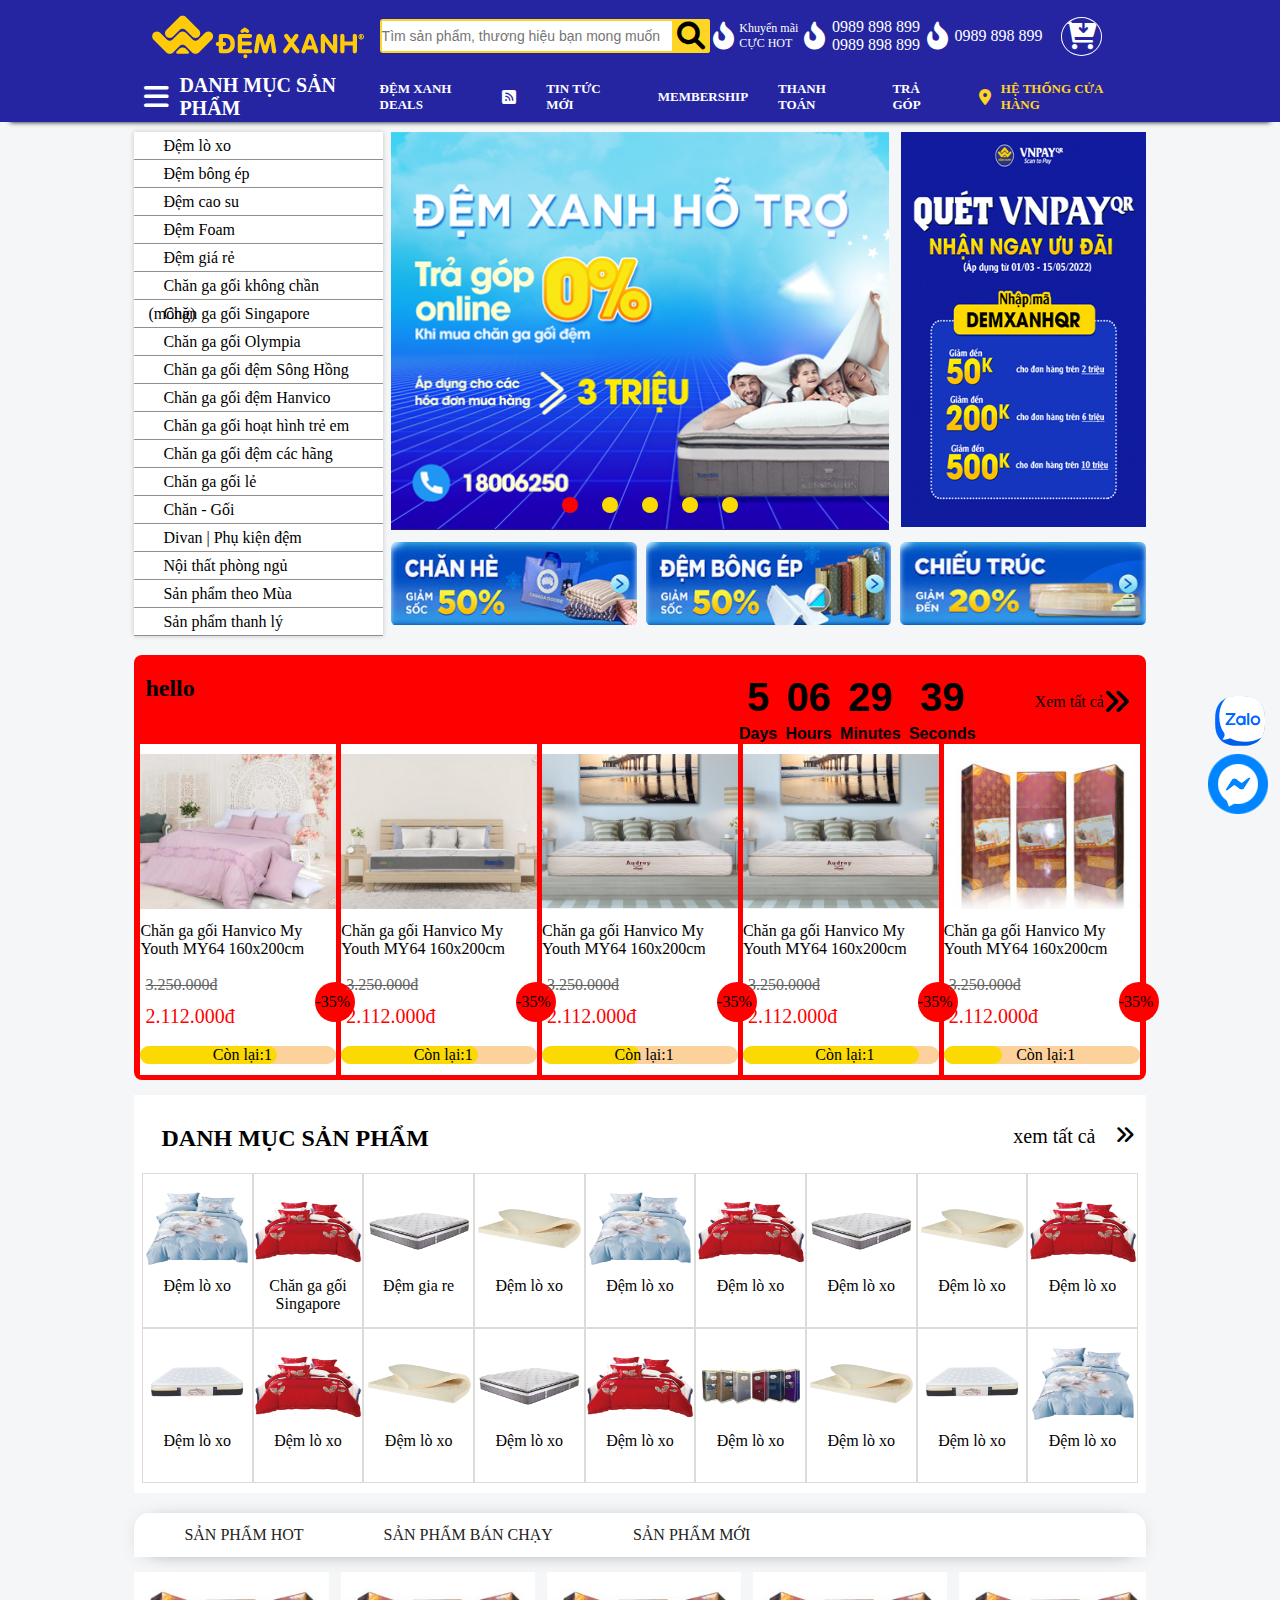
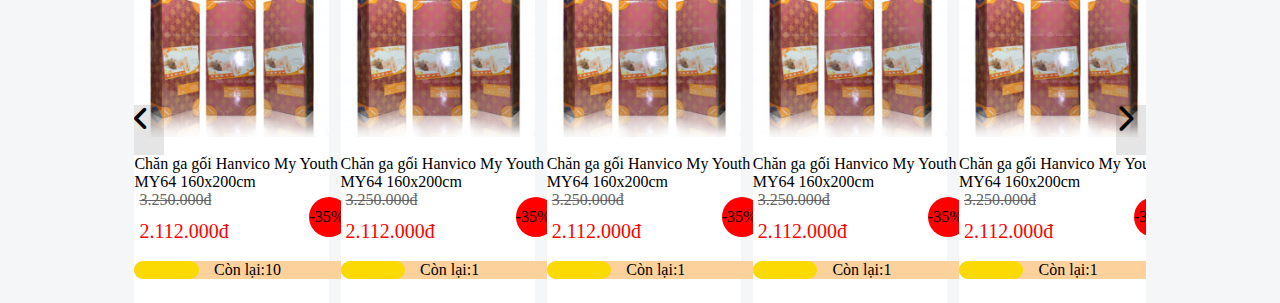
<file: index.html>
<!DOCTYPE html>
<html lang="en">

<head>
    <meta charset="UTF-8">
    <meta http-equiv="X-UA-Compatible" content="IE=edge">
    <meta name="viewport" content="width=device-width, initial-scale=1.0">
    <link rel="stylesheet" href="./css/nem.css">
    <link rel="stylesheet" href="./css/css2.css">
    <link rel="stylesheet" href="./css/all.min.css">
    <title>Document</title>
    <style>
       html ::-webkit-scrollbar{
        width: 1vw;
       }
       html{
        scrollbar-color: red;
        scrollbar-width: normal;
    }
    html ::-webkit-scrollbar-thumb{
        background-color: rgb(240, 219, 29);
    }
    html ::-webkit-scrollbar-track{
        background-color:rgb(90, 90, 239);
    }
    </style>
</head>

<body>
    <header>
        <h1> He thong chan ga </h1>
        <div class="containerheader">
            <div class="headerup">
                <div class="logohead">
                    <img src="./img/logo.png" alt="">
                </div>
                <div class="seach">
                    <form name="search" class="search-form-group">
                        <input type="text" placeholder="Tìm sản phẩm, thương hiệu bạn mong muốn" class="search-input"
                            id="js-global-search" name="q" autocomplete="off">
                        <button type="submit" class="search-submit">
                            <i class="fa-solid fa-magnifying-glass"></i>
                        </button>
                    </form>
                </div>
                <div class="phone">
                    <div class="fire">
                        <i class="fa-solid fa-fire-flame-curved"></i>
                        <a href="">
                            <p class="sale">
                                Khuyến mãi <br>CỰC HOT</p>
                        </a>
                    </div>
                    <div class="phone1">
                        <i class="fa-solid fa-fire-flame-curved"></i>
                        <p class="sale">
                            0989 898 899<br>0989 898 899</p>
                    </div>
                    <div class="phone2">
                        <i class="fa-solid fa-fire-flame-curved"></i>
                        <p class="sale">
                            0989 898 899</p>
                    </div>
                    <div class="cart">
                        <i class="fa-solid fa-cart-arrow-down"></i>
                    </div>
                </div>
            </div>
            <div class="headerdown">
                <div class="title">
                    <div class="title2">
                        <i class="fa-solid fa-bars"></i>
                        <p> DANH MỤC SẢN PHẨM
                        </p>
                    </div>
                    <div class="menudown">

                        <div class="cat-item">
                            <a href="/dem-lo-xo.html">Đệm lò xo</a>
                            <div class="menu-mega">
                                <div class="sub-menu">
                                    <a href="/dem-lo-xo-olympia.html" class="cat-2">Đệm lò xo Olympia</a>
                                    <a href="/dem-lo-xo-dunlopillo.html" class="cat-2">Đệm lò xo Dunlopillo</a>
                                    <a href="/dem-lo-xo-van-thanh.html" class="cat-2">Đệm lò xo Vạn Thành</a>
                                    <a href="/dem-lo-xo-kim-cuong.html" class="cat-2">Đệm lò xo Kim Cương</a>
                                    <a href="/dem-lo-xo-tuan-anh.html" class="cat-2">Đệm lò xo Tuấn Anh</a>
                                    <a href="/dem-lo-xo-canada.html" class="cat-2">Đệm lò xo Canada</a>
                                    <a href="/dem-ket-cau-moi.html" class="cat-2">Đệm kết cấu mới</a>
                                    <a href="/dem-lo-xo-lien-a.html" class="cat-2">Đệm lò xo Liên Á</a>
                                    <a href="/dem-lo-xo-everon.html" class="cat-2">Đệm lò xo Everon</a>
                                    <a href="/dem-lo-xo-everhome.html" class="cat-2">Đệm lò xo Everhome</a>
                                    <a href="/dem-lo-xo-hanvico.html" class="cat-2">Đệm lò xo Hanvico</a>
                                    <a href="/dem-lo-xo-hut-chan-khong.html" class="cat-2">Đệm lò xo hút chân không</a>
                                    <a href="/dem-lo-xo-elan.html" class="cat-2">Đệm lò xo Elan</a>
                                    <a href="/dem-lo-xo-zinus.html" class="cat-2">Đệm lò xo Zinus</a>
                                </div>
                            </div>

                        </div>

                        <div class="cat-item">
                            <a href="/dem-bong-ep.html">Đệm bông ép</a>

                            <div class="menu-mega">
                                <div class="sub-menu">
                                    <a href="/dem-bon-mua-olympia.html" class="cat-2">Đệm bốn mùa Olympia</a><a
                                        href="/dem-bong-ep-singapore.html" class="cat-2">Đệm bông ép Singapore</a><a
                                        href="/dem-bong-ep-queensweet.html" class="cat-2">Đệm bông ép QueenSweet</a><a
                                        href="/dem-bong-ep-song-hong.html" class="cat-2">Đệm bông ép Sông Hồng</a><a
                                        href="/dem-bong-ep-everon.html" class="cat-2">Đệm bông ép Everon</a><a
                                        href="/dem-bong-ep-hanvico.html" class="cat-2">Đệm bông ép Hanvico</a><a
                                        href="/dem-bong-ep-everhome.html" class="cat-2">Đệm bông ép Everhome</a><a
                                        href="/dem-bong-ep-olympia.html" class="cat-2">Đệm bông ép Olympia</a><a
                                        href="/dem-bong-ep-kim-cuong.html" class="cat-2">Đệm bông ép Kim Cương</a><a
                                        href="/dem-bong-ep-gia-re.html" class="cat-2">Đệm bông ép giá rẻ</a><a
                                        href="/dem-bong-ep-hanny.html" class="cat-2">Đệm bông ép Hanny</a><a
                                        href="/dem-bong-ep-hq-nanomax.html" class="cat-2">Đệm bông ép HQ NaNoMax</a><a
                                        href="/dem-bong-ep-dreamland.html" class="cat-2">Đệm bông ép Dreamland</a><a
                                        href="/dem-bong-ep-cozin.html" class="cat-2">Đệm bông ép Cozin</a><a
                                        href="/dem-bong-ep-han-quoc-korea.html" class="cat-2">Đệm bông ép Hàn Quốc
                                        Korea</a><a href="/dem-bong-ep-lien-a.html" class="cat-2">Đệm bông ép Liên
                                        Á</a><a href="/dem-bong-ep-vikosan.html" class="cat-2">Đệm bông ép Vikosan</a><a
                                        href="/dem-bong-ep-samko.html" class="cat-2">Đệm bông ép SAMKO</a><a
                                        href="/dem-bong-ep-thanh-binh.html" class="cat-2">Đệm bông ép Thanh Bình</a><a
                                        href="/dem-bong-ep-tuan-anh.html" class="cat-2">Đệm bông ép Tuấn Anh</a><a
                                        href="/dem-bong-ep-canada.html" class="cat-2">Đệm bông ép Canada</a><a
                                        href="/dem-bong-ep-van-thanh.html" class="cat-2">Đệm bông ép Vạn Thành</a><a
                                        href="/dem-bong-ep-elan.html" class="cat-2">Đệm bông ép Elan</a>
                                </div>
                            </div>

                        </div>

                        <div class="cat-item">
                            <a href="/dem-cao-su.html">Đệm cao su</a>

                            <div class="menu-mega">
                                <div class="sub-menu">
                                    <a href="/dem-cao-su-van-thanh.html" class="cat-2">Đệm cao su Vạn Thành</a><a
                                        href="/dem-cao-su-dunlopillo.html" class="cat-2">Đệm cao su Dunlopillo</a><a
                                        href="/dem-cao-su-kim-cuong.html" class="cat-2">Đệm cao su Kim Cương</a><a
                                        href="/dem-cao-su-dong-phu.html" class="cat-2">Đệm cao su Đồng Phú</a><a
                                        href="/dem-cao-su-everhome.html" class="cat-2">Đệm cao su Everhome</a><a
                                        href="/dem-cao-su-lien-a.html" class="cat-2">Đệm cao su Liên Á</a><a
                                        href="/dem-cao-su-tong-hop.html" class="cat-2">Đệm cao su Tổng hợp</a><a
                                        href="/dem-cao-su-hanvico.html" class="cat-2">Đệm cao su Hanvico</a><a
                                        href="/dem-cao-su-khoa-hoc.html" class="cat-2">Đệm cao su khoa học</a><a
                                        href="/dem-bong-ep-mat-cao-su.html" class="cat-2">Đệm bông ép mặt cao su</a><a
                                        href="/dem-cao-su-everon.html" class="cat-2">Đệm cao su Everon</a><a
                                        href="/dem-cao-su-nhan-tao.html" class="cat-2">Đệm cao su nhân tạo</a><a
                                        href="/dem-cao-su-dreamland.html" class="cat-2">Đệm cao su Dreamland</a><a
                                        href="/dem-cao-su-vikosan.html" class="cat-2">Đệm cao su Vikosan</a>
                                </div>
                            </div>

                        </div>

                        <div class="cat-item">
                            <a href="/dem-foam.html">Đệm Foam</a>

                            <div class="menu-mega">
                                <div class="sub-menu">
                                    <a href="/dem-foam-olympia.html" class="cat-2">Đệm Foam Olympia</a><a
                                        href="/dem-foam-zinus.html" class="cat-2">Đệm foam Zinus</a><a
                                        href="/dem-foam-oyasumi.html" class="cat-2">Đệm Foam Oyasumi</a><a
                                        href="/dem-foam-kim-cuong.html" class="cat-2">Đệm Foam Kim Cương</a><a
                                        href="/dem-foam-lien-a.html" class="cat-2">Đệm Foam Liên Á</a><a
                                        href="/dem-foam-tuan-anh.html" class="cat-2">Đệm Foam Tuấn Anh</a><a
                                        href="/dem-foam-hanvico.html" class="cat-2">Đệm foam Hanvico</a>
                                </div>
                            </div>
                        </div>

                        <div class="cat-item">
                            <a href="/dem-gia-re.html">Đệm giá rẻ</a>

                            <div class="menu-mega">
                                <div class="sub-menu">
                                    <a href="/dem-gia-re-korea.html" class="cat-2">Đệm giá rẻ Korea</a><a
                                        href="/dem-mut-mem-korea-gia-re.html" class="cat-2">Đệm mút mềm Korea giá
                                        rẻ</a><a href="/dem-mut-cung-lotus.html" class="cat-2">Đệm mút cứng Lotus</a>
                                </div>
                            </div>
                        </div>

                        <div class="cat-item">
                            <a href="/chan-ga-goi-mong.html">Chăn ga gối không chần (mỏng)</a>

                            <div class="menu-mega">
                                <div class="sub-menu">
                                    <a href="/chan-ga-goi-khong-chan-cao-cap.html" class="cat-2">Chăn ga gối không chần
                                        Cao
                                        Cấp</a><a href="/chan-ga-goi-cotton-khong-chan-mong.html" class="cat-2">Chăn ga
                                        gối
                                        Cotton không chần (mỏng)</a><a href="/chan-ga-goi-lua.html" class="cat-2">Chăn
                                        ga
                                        gối Lụa không chần (mỏng)</a><a href="/chan-ga-goi-tencel-khong-chan-mong.html"
                                        class="cat-2">Chăn ga gối Tencel không chần (mỏng)</a><a
                                        href="/chan-ga-goi-tieu-thu-cong-chua.html" class="cat-2">Chăn ga gối tiểu thư
                                        công
                                        chúa</a><a href="/chan-ga-goi-beautiful.html" class="cat-2">Chăn ga gối
                                        beautiful</a><a href="/chan-ga-goi-ni.html" class="cat-2">Chăn ga gối nỉ</a>
                                </div>
                            </div>
                        </div>

                        <div class="cat-item">
                            <a href="/chan-ga-goi-dem-singapore.html">Chăn ga gối Singapore</a>

                            <div class="menu-mega">
                                <div class="sub-menu">
                                    <a href="/chan-ga-goi-singapore-king-luxury-10-mon.html" class="cat-2">Chăn ga gối
                                        Singapore King Luxury</a><a
                                        href="/chan-ga-goi-singapore-de-vuong-dv-10-mon.html" class="cat-2">Chăn Ga Gối
                                        Singapore Đế Vương DV8-10M</a><a
                                        href="/chan-ga-goi-singapore-pyeoda-luxury-5-mon.html" class="cat-2">Chăn ga gối
                                        Singapore Pyeoda Luxury 5 món</a><a href="/chan-ga-goi-singapore-lua.html"
                                        class="cat-2">Chăn ga gối Singapore lụa</a><a
                                        href="/chan-ga-goi-singapore-tencel.html" class="cat-2">Chăn ga gối Singapore
                                        Tencel</a><a href="/chan-ga-goi-to-tam.html" class="cat-2">Chăn ga gối Tơ
                                        Tằm</a><a href="/chan-ga-goi-singapore-dem-tron.html" class="cat-2">Chăn ga gối
                                        Singapore đệm
                                        tròn</a>
                                </div>
                            </div>
                        </div>

                        <div class="cat-item">
                            <a href="/chan-ga-goi-olympia.html">Chăn ga gối Olympia</a>

                            <div class="menu-mega">
                                <div class="sub-menu">
                                    <a href="/chan-ga-goi-olympia-living.html" class="cat-2">Chăn ga gối Olympia
                                        Living</a>
                                </div>
                            </div>
                        </div>

                        <div class="cat-item">
                            <a href="/chan-ga-goi-dem-song-hong.html">Chăn ga gối đệm Sông Hồng</a>
                            <div class="menu-mega">

                                <div class="sub-menu">
                                    <a href="/chan-ga-goi-song-hong-basic.html" class="cat-2">Chăn ga gối Sông Hồng
                                        Basic</a><a href="/chan-ga-goi-song-hong-cao-cap-urban.html" class="cat-2">Chăn
                                        ga
                                        gối Sông Hồng cao cấp Urban</a><a href="/bo-chan-ga-goi-song-hong-home.html"
                                        class="cat-2">Chăn ga gối Sông Hồng Home</a><a
                                        href="/chan-ga-goi-song-hong-elegance.html" class="cat-2">Chăn ga gối Sông Hồng
                                        Elegance</a><a href="/chan-ga-goi-song-hong-classic-collection.html"
                                        class="cat-2">Chăn ga gối Sông Hồng Classic</a>
                                </div>
                            </div>
                        </div>

                        <div class="cat-item">
                            <a href="/chan-ga-goi-dem-hanvico.html">Chăn ga gối đệm Hanvico</a>

                            <div class="menu-mega">
                                <div class="sub-menu">
                                    <a href="/chan-ga-goi-hanvico-blue-sky.html" class="cat-2">Chăn ga gối Hanvico Blue
                                        Sky</a><a href="/chan-ga-goi-dem-hanvico-my-youth.html" class="cat-2">Chăn ga
                                        gối
                                        đệm Hanvico My Youth</a><a href="/chan-ga-goi-dem-hanvico-royal-award.html"
                                        class="cat-2">Chăn ga gối đệm Hanvico Royal Award</a><a
                                        href="/chan-ga-goi-dem-hanvico-golden-dream.html" class="cat-2">Chăn ga gối đệm
                                        Hanvico Golden Dream</a><a href="/chan-ga-goi-hanvico-living.html"
                                        class="cat-2">Chăn ga gối Hanvico Living (mỏng)</a>
                                </div>
                            </div>
                        </div>

                        <div class="cat-item">
                            <a href="/chan-ga-goi-hoat-hinh-tre-em.html">Chăn ga gối hoạt hình trẻ em</a>

                            <div class="menu-mega">
                                <div class="sub-menu">
                                    <a href="/chan-ga-goi-hoat-hinh-poly.html" class="cat-2">Chăn ga gối hoạt hình
                                        Poly</a><a href="/chan-ga-goi-hoat-hinh-olympia.html" class="cat-2">Chăn ga gối
                                        hoạt
                                        hình Olympia Cotton</a><a href="/chan-ga-goi-hoat-hinh-olympia-cotton-lua.html"
                                        class="cat-2">Chăn ga gối hoạt hình Olympia Cotton lụa</a><a
                                        href="/chan-ga-goi-song-hong-tre-em.html" class="cat-2">Chăn ga gối hoạt hình
                                        Sông
                                        Hồng</a><a href="/ga-goi-hoat-hinh-cotton.html" class="cat-2">Ga gối hoạt hình
                                        Cotton</a><a href="/vo-chan-hoat-hinh-cotton.html" class="cat-2">Vỏ chăn hoạt
                                        hình
                                        Cotton</a><a href="/chan-ga-goi-ni-nhung-hoat-hinh.html" class="cat-2">Chăn ga
                                        gối
                                        nỉ nhung hoạt hình</a>
                                </div>
                            </div>
                        </div>

                        <div class="cat-item">
                            <a href="/chan-ga-goi-dem.html">Chăn ga gối đệm các hãng</a>

                            <div class="menu-mega">
                                <div class="sub-menu">
                                    <a href="/chan-ga-goi-dem-khach-san.html" class="cat-2">Chăn ga gối đệm khách
                                        sạn</a><a href="/chan-ga-goi-kim-cuong.html" class="cat-2">Chăn ga gối Kim
                                        Cương</a><a href="/chan-ga-goi-dem-everhome.html" class="cat-2">Chăn ga gối đệm
                                        Everhome</a><a href="/chan-ga-goi-dem-han-quoc.html" class="cat-2">Chăn ga gối
                                        đệm Hàn Quốc</a><a href="/chan-ga-goi-dui-5-mon.html" class="cat-2">Chăn Ga Gối
                                        Đũi 5 món</a><a href="/chan-ga-goi-dem-quan-doi.html" class="cat-2">Chăn ga gối
                                        đệm Quân Đội</a>
                                </div>
                            </div>
                        </div>

                        <div class="cat-item">
                            <a href="/chan-ga-goi-le.html">Chăn ga gối lẻ</a>

                            <div class="menu-mega">
                                <div class="sub-menu">
                                    <a href="/ga-goi-cotton-olympia.html" class="cat-2">Ga gối cotton Olympia Living
                                        (mỏng)</a><a href="/ga-goi-olympia.html" class="cat-2">Ga gối Olympia chần
                                        bông</a><a href="/ga-goi-song-hong.html" class="cat-2">Ga gối Sông Hồng</a><a
                                        href="/ga-goi-gia-re.html" class="cat-2">Ga gối giá rẻ</a><a href="/vo-goi.html"
                                        class="cat-2">Vỏ gối</a><a href="/vo-chan-dong.html" class="cat-2">Vỏ chăn
                                        đông</a><a href="/ga-goi-satin.html" class="cat-2">Ga gối Satin</a><a
                                        href="/bo-ga-goi-tencel.html" class="cat-2">Bộ ga gối Tencel</a><a
                                        href="/ga-goi-cotton-chong-tham-3-lop.html" class="cat-2">Ga gối cotton chống
                                        thấm 3
                                        lớp</a>
                                </div>
                            </div>
                        </div>

                        <div class="cat-item">
                            <a href="/chan-goi.html">Chăn - Gối</a>

                            <div class="menu-mega">
                                <div class="sub-menu">
                                    <a href="/chan-xuan-thu.html" class="cat-2">Vỏ Chăn xuân thu</a><a
                                        href="/ruot-chan.html" class="cat-2">Ruột Chăn</a><a href="/chan-he.html"
                                        class="cat-2">Chăn hè</a><a href="/ruot-goi.html" class="cat-2">Ruột Gối</a><a
                                        href="/chan-dong.html" class="cat-2">Chăn đông</a><a href="/chan-long.html"
                                        class="cat-2">Chăn lông</a><a href="/chan-cao-su-non.html" class="cat-2">Chăn
                                        cao su
                                        non</a><a href="/chan-tre-em.html" class="cat-2">Chăn trẻ em</a><a
                                        href="/chan-tu-thien.html" class="cat-2">Chăn từ thiện</a>
                                </div>
                            </div>
                        </div>

                        <div class="cat-item">
                            <a href="/divan-phu-kien-dem.html">Divan | Phụ kiện đệm</a>

                            <div class="menu-mega">
                                <div class="sub-menu">
                                    <a href="/ga-chong-tham.html" class="cat-2">Ga Chống Thấm</a><a
                                        href="/tam-bao-ve-dem-hn.html" class="cat-2">Tấm bảo Vệ Đệm</a><a
                                        href="/dem-tang-tien-nghi.html" class="cat-2">Topper Đệm tăng tiện nghi</a><a
                                        href="/divan-ke-giuong-khach-san.html" class="cat-2">Divan kệ giường khách
                                        sạn</a><a href="/ao-boc-dem.html" class="cat-2">Áo Bọc Đệm</a><a
                                        href="/tui-dung-dem.html" class="cat-2">Túi Đựng Đệm</a><a
                                        href="/tham-trai-giuong.html" class="cat-2">Thảm
                                        trải giường</a>
                                </div>
                            </div>
                        </div>

                        <div class="cat-item">
                            <a href="/noi-that-phong-ngu.html">Nội thất phòng ngủ</a>

                            <div class="menu-mega">
                                <div class="sub-menu">
                                    <a href="/dem-khac.html" class="cat-2">Đệm khác</a><a
                                        href="/vong-xep-luoi-vong.html" class="cat-2">Võng xếp | Máy đưa võng</a><a
                                        href="/man-tuyn-man-chup.html" class="cat-2">Màn tuyn | Màn chụp</a><a
                                        href="/giuong-gap-ghe-gap.html" class="cat-2">Giường gấp | Ghế gấp</a><a
                                        href="/giuong-sat-giuong-tang-sat.html" class="cat-2">Giường sắt | Giường tầng
                                        sắt</a><a href="/giuong-go.html" class="cat-2">Giường gỗ</a><a
                                        href="/tu-nhua.html" class="cat-2">Tủ nhựa</a><a href="/tham.html"
                                        class="cat-2">Thảm</a><a href="/qua-tang.html" class="cat-2">Quà
                                        tặng</a><a href="/ke-dau-giuong-khuy.html" class="cat-2">Kê đầu giường</a><a
                                        href="/tu-vai.html" class="cat-2">Tủ vải</a><a href="/ke-gia-dung-da-nang.html"
                                        class="cat-2">Kệ Gia dụng đa năng</a><a href="/giuong-tron.html"
                                        class="cat-2">Giường tròn</a><a href="/dem-ghe-massage.html" class="cat-2">Đệm
                                        Massage</a>
                                </div>
                            </div>
                        </div>

                        <div class="cat-item">
                            <a href="/san-pham-mua-he.html">Sản phẩm theo Mùa</a>

                            <div class="menu-mega">
                                <div class="sub-menu">
                                    <a href="/chieu-truc.html" class="cat-2">Chiếu trúc</a><a
                                        href="/chieu-dieu-hoa.html" class="cat-2">Chiếu điều hòa</a><a
                                        href="/goi-nuoc.html" class="cat-2">Gối
                                        nước</a><a href="/dem-nuoc.html" class="cat-2">Đệm nước - Đệm Gel</a><a
                                        href="/chan-dien-dem-dien.html" class="cat-2">Chăn điện | Đệm điện</a><a
                                        href="/khau-trang.html" class="cat-2">Khẩu trang</a><a href="/tui-suoi.html"
                                        class="cat-2">Túi sưởi</a><a href="/chan-ga-goi-dem-phong-dich.html"
                                        class="cat-2">Chăn ga gối đệm phòng dịch</a>
                                </div>
                            </div>
                        </div>

                        <div class="cat-item">
                            <a href="/san-pham-thanh-ly.html">Sản phẩm thanh lý</a>

                        </div>
                    </div>

                </div>
                <div class="menurow">
                    <ul>
                        <li class="l1"><a href="">ĐỆM XANH DEALS
                            </a>
                            <i class="fa-solid fa-square-rss mr"></i>
                        </li>
                        <li class="li"><a href="">TIN TỨC MỚI
                            </a class="li"></li>
                        <li class="li"><a href="">MEMBERSHIP</a></li>
                        <li class="li"><a href="">THANH TOÁN</a></li>
                        <li class="li"><a href="">TRẢ GÓP</a></li>
                        <li class="li "> <i class="fa-solid fa-location-dot ml la"></i> <a class="la" href=""> HỆ THỐNG
                                CỬA HÀNG</a>
                        </li>
                    </ul>
                </div>
                <div class=""></div>
            </div>
        </div>
    </header>

    <section>
        <div class="zalo"><a href=""><img src="./img/zola.svg" alt=""></a></div>
        <div class="mess"><a href=""><img src="./img/mess.png " alt=""></a></div>
        <div class="content">
            <div class="slide-panner">
                <div class="silde-main">
                    <div class="slide-list">
                        <div class="slide ">
                            <img src="./img/silde1.jpg" alt="">
                        </div>
                        <div class="slide ">
                            <img src="./img/slide2.png" alt="">
                        </div>
                        <div class="slide ">
                            <img src="./img/slide3.jpg" alt="">
                        </div>
                        <div class="slide ">
                            <img src="./img/slide4.jpg" alt="">
                        </div>
                        <div class="slide ">
                            <img src="./img/list6.jpg" alt="">
                        </div>
                        <div class="btn">
                            <button role="button" class="owl-dot active" data-index="0"><span></span> </button>
                            <button role="button" class="owl-dot" data-index="1"><span></span></button>
                            <button role="button" class="owl-dot" data-index="2"><span></span></button>
                            <button role="button" class="owl-dot" data-index="3"><span></span></button>
                            <button role="button" class="owl-dot" data-index="4"><span></span></button>
                        </div>
                    </div>
                </div>

                <div class="panner">
                    <a href="">
                        <img src="./img/panner.jpg" alt="">
                    </a>
                </div>
            </div>
            <div class="pannercolumn">
                <div class="sub-panner1">
                    <a href="">
                        <img src="./img/subpanner1.jpg" alt="">
                    </a>
                </div>
                <div class="sub-panner2"><a href="">
                        <img src="./img/subpanner2.jpg" alt="">
                    </a>
                </div>
                <div class="sub-panner3">
                    <a href="">
                        <img src="./img/subpanner3.jpg" alt="">
                    </a>
                </div>
            </div>

        </div>
        <!-- deal  -->
        <div class="home-deal">
            <div class="hot-deal">
                <h2> hello</h2>
                <!-- copy  -->
                <div class="xx">
                    <div class="deal_time">
                        <div id="countdown" class="countdown">
                            <div class="countdown-number">
                                <span class="days countdown-time" style="font-weight: bold;font-size: 40px;"></span>
                                <span class="countdown-text" style="font-weight: bold;">Days</span>
                            </div>
                            <div class="countdown-number">
                                <span class="hours countdown-time" style="font-weight: bold;font-size: 40px;"></span>
                                <span class="countdown-text" style="font-weight: bold;">Hours</span>
                            </div>
                            <div class="countdown-number">
                                <span class="minutes countdown-time" style="font-weight: bold;font-size: 40px;"></span>
                                <span class="countdown-text" style="font-weight: bold;">Minutes</span>
                            </div>
                            <div class="countdown-number">
                                <span class="seconds countdown-time" style="font-weight: bold; font-size: 40px;"></span>
                                <span class="countdown-text" style="font-weight: bold;">Seconds</span>
                            </div>
                        </div>
                    </div>
                    <div class="x2"><a href="">Xem tất cả <i class="fa-solid fa-angles-right"></i></a></div>
                </div>
                <!-- 
https://denis-creative.com/jstimer/
https://www.sitepoint.com/build-javascript-countdown-timer-no-dependencies/
-->
                <!-- copy  -->
            </div>
            <div class="iteam-mega">
                <div class="item">
                    <div class="card-top">
                        <img src="./img/iteam1.jpg" alt="">
                    </div>
                    <div class="card-bot">
                        <a href="">Chăn ga gối Hanvico My Youth MY64 160x200cm</a>
                        <div class="price">
                            <del>3.250.000đ</del>
                            <span class="p-sale_off">-35%</span>
                            <span class="p-price">2.112.000đ</span>
                        </div>
                        <div class="count">
                            <p>Còn lại:1</p>
                            <span style="width: 70%;"></span>
                        </div>
                    </div>
                    <!-- copy  -->
                </div>
                <div class="item">
                    <div class="card-top">
                        <img src="./img/iteam2.jpg" alt="">
                    </div>
                    <div class="card-bot">
                        <a href="">Chăn ga gối Hanvico My Youth MY64 160x200cm</a>
                        <div class="price">
                            <del>3.250.000đ</del>
                            <span class="p-sale_off">-35%</span>
                            <span class="p-price">2.112.000đ</span>
                        </div>
                        <div class="count">
                            <p>Còn lại:1</p>
                            <span style="width: 70%;"></span>
                        </div>
                    </div>
                </div>
                <div class="item">
                    <div class="card-top">
                        <img src="./img/iteam3.jpg" alt="">
                    </div>
                    <div class="card-bot">
                        <a href="">Chăn ga gối Hanvico My Youth MY64 160x200cm</a>
                        <div class="price">
                            <del>3.250.000đ</del>
                            <span class="p-sale_off">-35%</span>
                            <span class="p-price">2.112.000đ</span>
                        </div>
                        <div class="count">
                            <p>Còn lại:1</p>
                            <span style="width: 50%;"></span>
                        </div>
                    </div>
                </div>
                <div class="item">
                    <div class="card-top">
                        <img src="./img/iteam4.jpg" alt="">
                    </div>
                    <div class="card-bot">
                        <a href="">Chăn ga gối Hanvico My Youth MY64 160x200cm</a>
                        <div class="price">
                            <del>3.250.000đ</del>
                            <span class="p-sale_off">-35%</span>
                            <span class="p-price">2.112.000đ</span>
                        </div>
                        <div class="count">
                            <p>Còn lại:1</p>
                            <span style="width: 90%;"></span>
                        </div>
                    </div>
                </div>
                <div class="item">
                    <div class="card-top">
                        <img src="./img/iteam5.jpg" alt="">
                    </div>
                    <div class="card-bot">
                        <a href="">Chăn ga gối Hanvico My Youth MY64 160x200cm</a>
                        <div class="price">
                            <del>3.250.000đ</del>
                            <span class="p-sale_off">-35%</span>
                            <span class="p-price">2.112.000đ</span>
                        </div>
                        <div class="count">
                            <p>Còn lại:1</p>
                            <span style="width: 30%;"></span>
                        </div>
                    </div>
                </div>
            </div>
        </div>
        <div class="list-product">
            <div class="product">
                <div class="start">
                    <h2>DANH MỤC SẢN PHẨM</h2>
                </div>
                <div class="end">
                    <a href="">
                        <p>xem tất cả</p>
                        <i class="fa-solid fa-angles-right"></i>
                    </a>

                </div>
            </div>
            <div class="list">
                <div class="list-iteam">
                    <div class="list-img">
                        <img src="./img/list7.png" alt="">
                        <span class="text">Đệm lò xo</span>
                    </div>

                </div>
                <!-- copy  -->
                <div class="list-iteam">
                    <div class="list-img">
                        <img src="./img/list1.png" alt="">
                        <span class="text">Chăn ga gối Singapore</span>
                    </div>

                </div>
                <!-- copy  -->
                <div class="list-iteam">
                    <div class="list-img">
                        <img src="./img/list2.png" alt="">
                        <span class="text">Đệm gia re</span>
                    </div>

                </div>
                <!-- copy  -->
                <div class="list-iteam">
                    <div class="list-img">
                        <img src="./img/list3png.png" alt="">
                        <span class="text">Đệm lò xo</span>
                    </div>

                </div>
                <!-- copy  -->
                <div class="list-iteam">
                    <div class="list-img">
                        <img src="./img/list7.png" alt="">
                        <span class="text">Đệm lò xo</span>
                    </div>

                </div>
                <!-- copy  -->
                <div class="list-iteam">
                    <div class="list-img">
                        <img src="./img/list1.png" alt="">
                        <span class="text">Đệm lò xo</span>
                    </div>

                </div>
                <!-- copy  -->
                <div class="list-iteam">
                    <div class="list-img">
                        <img src="./img/list2.png" alt="">
                        <span class="text">Đệm lò xo</span>
                    </div>

                </div>
                <!-- copy  -->
                <div class="list-iteam">
                    <div class="list-img">
                        <img src="./img/list3png.png" alt="">
                        <span class="text">Đệm lò xo</span>
                    </div>

                </div>
                <!-- copy  -->
                <div class="list-iteam">
                    <div class="list-img">
                        <img src="./img/list4.png" alt="">
                        <span class="text">Đệm lò xo</span>
                    </div>

                </div>
                <!-- copy  -->
                <div class="list-iteam">
                    <div class="list-img">
                        <img src="./img/list6.png" alt="">
                        <span class="text">Đệm lò xo</span>
                    </div>

                </div>
                <!-- copy  -->
                <div class="list-iteam">
                    <div class="list-img">
                        <img src="./img/list4.png" alt="">
                        <span class="text">Đệm lò xo</span>
                    </div>

                </div>
                <!-- copy  -->
                <div class="list-iteam">
                    <div class="list-img">
                        <img src="./img/list3png.png" alt="">
                        <span class="text">Đệm lò xo</span>
                    </div>

                </div>
                <!-- copy  -->
                <div class="list-iteam">
                    <div class="list-img">
                        <img src="./img/list2.png" alt="">
                        <span class="text">Đệm lò xo</span>
                    </div>

                </div>
                <!-- copy  -->
                <div class="list-iteam">
                    <div class="list-img">
                        <img src="./img/list1.png" alt="">
                        <span class="text">Đệm lò xo</span>
                    </div>

                </div>
                <!-- copy  -->
                <div class="list-iteam">
                    <div class="list-img">
                        <img src="./img/list5.png" alt="">
                        <span class="text">Đệm lò xo</span>
                    </div>

                </div>
                <!-- copy  -->
                <div class="list-iteam">
                    <div class="list-img">
                        <img src="./img/list3png.png" alt="">
                        <span class="text">Đệm lò xo</span>
                    </div>

                </div>
                <!-- copy  -->
                <div class="list-iteam">
                    <div class="list-img">
                        <img src="./img/list6.png" alt="">
                        <span class="text">Đệm lò xo</span>
                    </div>

                </div>
                <!-- copy  -->
                <div class="list-iteam">
                    <div class="list-img">
                        <img src="./img/list7.png" alt="">
                        <span class="text">Đệm lò xo</span>
                    </div>

                </div>
                <!-- copy  -->

            </div>
        </div>

        <div class="home-product">
            <div class="titles">
                <a> SẢN PHẨM HOT</a>
                <a> SẢN PHẨM BÁN CHẠY</a>
                <a> SẢN PHẨM MỚI</a>
            </div>
            <div class="full-home">
                <div class="product-type actives" id="hot">
                    <div class="items">
                        <div class="card-top">
                            <img src="./img/iteam5.jpg" alt="">
                        </div>
                        <div class="card-bots">
                            <a href="">Chăn ga gối Hanvico My Youth MY64 160x200cm</a>
                            <div class="price">
                                <del>3.250.000đ</del>
                                <span class="p-sale_off">-35%</span>
                                <span class="p-price">2.112.000đ</span>
                            </div>
                            <div class="count">
                                <p>Còn lại:10</p>
                                <span style="width: 30%;"></span>
                            </div>
                        </div>

                    </div>
                    <div class="items">
                        <div class="card-top">
                            <img src="./img/iteam5.jpg" alt="">
                        </div>
                        <div class="card-bots">
                            <a href="">Chăn ga gối Hanvico My Youth MY64 160x200cm</a>
                            <div class="price">
                                <del>3.250.000đ</del>
                                <span class="p-sale_off">-35%</span>
                                <span class="p-price">2.112.000đ</span>
                            </div>
                            <div class="count">
                                <p>Còn lại:1</p>
                                <span style="width: 30%;"></span>
                            </div>
                        </div>

                    </div>
                    <div class="items">
                        <div class="card-top">
                            <img src="./img/iteam5.jpg" alt="">
                        </div>
                        <div class="card-bots">
                            <a href="">Chăn ga gối Hanvico My Youth MY64 160x200cm</a>
                            <div class="price">
                                <del>3.250.000đ</del>
                                <span class="p-sale_off">-35%</span>
                                <span class="p-price">2.112.000đ</span>
                            </div>
                            <div class="count">
                                <p>Còn lại:1</p>
                                <span style="width: 30%;"></span>
                            </div>
                        </div>

                    </div>
                    <div class="items">
                        <div class="card-top">
                            <img src="./img/iteam5.jpg" alt="">
                        </div>
                        <div class="card-bots">
                            <a href="">Chăn ga gối Hanvico My Youth MY64 160x200cm</a>
                            <div class="price">
                                <del>3.250.000đ</del>
                                <span class="p-sale_off">-35%</span>
                                <span class="p-price">2.112.000đ</span>
                            </div>
                            <div class="count">
                                <p>Còn lại:1</p>
                                <span style="width: 30%;"></span>
                            </div>
                        </div>

                    </div>
                    <div class="items">
                        <div class="card-top">
                            <img src="./img/iteam5.jpg" alt="">
                        </div>
                        <div class="card-bots">
                            <a href="">Chăn ga gối Hanvico My Youth MY64 160x200cm</a>
                            <div class="price">
                                <del>3.250.000đ</del>
                                <span class="p-sale_off">-35%</span>
                                <span class="p-price">2.112.000đ</span>
                            </div>
                            <div class="count">
                                <p>Còn lại:1</p>
                                <span style="width: 30%;"></span>
                            </div>
                        </div>


                    </div>
                    <div class="items">
                        <div class="card-top">
                            <img src="./img/iteam5.jpg" alt="">
                        </div>
                        <div class="card-bots">
                            <a href="">Chăn ga gối Hanvico My Youth MY64 160x200cm</a>
                            <div class="price">
                                <del>3.250.000đ</del>
                                <span class="p-sale_off">-35%</span>
                                <span class="p-price">2.112.000đ</span>
                            </div>
                            <div class="count">
                                <p>Còn lại:1</p>
                                <span style="width: 30%;"></span>
                            </div>
                        </div>

                    </div>
                    <div class="items">
                        <div class="card-top">
                            <img src="./img/iteam5.jpg" alt="">
                        </div>
                        <div class="card-bots">
                            <a href="">Chăn ga gối Hanvico My Youth MY64 160x200cm</a>
                            <div class="price">
                                <del>3.250.000đ</del>
                                <span class="p-sale_off">-35%</span>
                                <span class="p-price">2.112.000đ</span>
                            </div>
                            <div class="count">
                                <p>Còn lại:1</p>
                                <span style="width: 30%;"></span>
                            </div>
                        </div>

                    </div>
                    <div class="items">
                        <div class="card-top">
                            <img src="./img/iteam5.jpg" alt="">
                        </div>
                        <div class="card-bots">
                            <a href="">Chăn ga gối Hanvico My Youth MY64 160x200cm</a>
                            <div class="price">
                                <del>3.250.000đ</del>
                                <span class="p-sale_off">-35%</span>
                                <span class="p-price">2.112.000đ</span>
                            </div>
                            <div class="count">
                                <p>Còn lại:1</p>
                                <span style="width: 30%;"></span>
                            </div>
                        </div>

                    </div>
                    <div class="items">
                        <div class="card-top">
                            <img src="./img/iteam5.jpg" alt="">
                        </div>
                        <div class="card-bots">
                            <a href="">Chăn ga gối Hanvico My Youth MY64 160x200cm</a>
                            <div class="price">
                                <del>3.250.000đ</del>
                                <span class="p-sale_off">-35%</span>
                                <span class="p-price">2.112.000đ</span>
                            </div>
                            <div class="count">
                                <p>Còn lại:1</p>
                                <span style="width: 30%;"></span>
                            </div>
                        </div>

                    </div>
                    <div class="items">
                        <div class="card-top">
                            <img src="./img/iteam5.jpg" alt="">
                        </div>
                        <div class="card-bots">
                            <a href="">Chăn ga gối Hanvico My Youth MY64 160x200cm</a>
                            <div class="price">
                                <del>3.250.000đ</del>
                                <span class="p-sale_off">-35%</span>
                                <span class="p-price">2.112.000đ</span>
                            </div>
                            <div class="count">
                                <p>Còn lại:1</p>
                                <span style="width: 30%;"></span>
                            </div>
                        </div>

                    </div>
                    <div class="items">
                        <div class="card-top">
                            <img src="./img/iteam5.jpg" alt="">
                        </div>
                        <div class="card-bots">
                            <a href="">Chăn ga gối Hanvico My Youth MY64 160x200cm</a>
                            <div class="price">
                                <del>3.250.000đ</del>
                                <span class="p-sale_off">-35%</span>
                                <span class="p-price">2.112.000đ</span>
                            </div>
                            <div class="count">
                                <p>Còn lại:1</p>
                                <span style="width: 30%;"></span>
                            </div>
                        </div>
                    </div>
                    <div class="items">
                        <div class="card-top">
                            <img src="./img/iteam5.jpg" alt="">
                        </div>
                        <div class="card-bots">
                            <a href="">Chăn ga gối Hanvico My Youth MY64 160x200cm</a>
                            <div class="price">
                                <del>3.250.000đ</del>
                                <span class="p-sale_off">-35%</span>
                                <span class="p-price">2.112.000đ</span>
                            </div>
                            <div class="count">
                                <p>Còn lại:1</p>
                                <span style="width: 30%;"></span>
                            </div>
                        </div>


                    </div>
                    <div class="items">
                        <div class="card-top">
                            <img src="./img/iteam5.jpg" alt="">
                        </div>
                        <div class="card-bots">
                            <a href="">Chăn ga gối Hanvico My Youth MY64 160x200cm</a>
                            <div class="price">
                                <del>3.250.000đ</del>
                                <span class="p-sale_off">-35%</span>
                                <span class="p-price">2.112.000đ</span>
                            </div>
                            <div class="count">
                                <p>Còn lại:5</p>
                                <span style="width: 30%;"></span>
                            </div>
                        </div>

                    </div>
                    <div class="click">
                        <button id="click-r">
                            <i class="fa-solid fa-chevron-right"></i>
                        </button>
                        <button id="click-l">
                            <i class="fa-solid fa-angle-left"></i>
                        </button>
                    </div>
                </div>
                <!-- <div class="product-type" id="best">
                    <div class="product-type actives" id="hot">
                        <div class="items">
                            <div class="card-top">
                                <img src="./img/iteam5.jpg" alt="">
                            </div>
                            <div class="card-bots">
                                <a href="">Chăn ga gối Hanvico My Youth MY64 160x200cm</a>
                                <div class="price">
                                    <del>3.250.000đ</del>
                                    <span class="p-sale_off">-35%</span>
                                    <span class="p-price">2.112.000đ</span>
                                </div>
                                <div class="count">
                                    <p>Còn lại:1</p>
                                    <span style="width: 30%;"></span>
                                </div>
                            </div>
                        </div>
                        <div class="items">
                            <div class="card-top">
                                <img src="./img/iteam5.jpg" alt="">
                            </div>
                            <div class="card-bots">
                                <a href="">Chăn ga gối Hanvico My Youth MY64 160x200cm</a>
                                <div class="price">
                                    <del>3.250.000đ</del>
                                    <span class="p-sale_off">-35%</span>
                                    <span class="p-price">2.112.000đ</span>
                                </div>
                                <div class="count">
                                    <p>Còn lại:1</p>
                                    <span style="width: 30%;"></span>
                                </div>
                            </div>
                        </div>
                        <div class="items">
                            <div class="card-top">
                                <img src="./img/iteam5.jpg" alt="">
                            </div>
                            <div class="card-bots">
                                <a href="">Chăn ga gối Hanvico My Youth MY64 160x200cm</a>
                                <div class="price">
                                    <del>3.250.000đ</del>
                                    <span class="p-sale_off">-35%</span>
                                    <span class="p-price">2.112.000đ</span>
                                </div>
                                <div class="count">
                                    <p>Còn lại:1</p>
                                    <span style="width: 30%;"></span>
                                </div>
                            </div>
                        </div>
                        <div class="items">
                            <div class="card-top">
                                <img src="./img/iteam5.jpg" alt="">
                            </div>
                            <div class="card-bots">
                                <a href="">Chăn ga gối Hanvico My Youth MY64 160x200cm</a>
                                <div class="price">
                                    <del>3.250.000đ</del>
                                    <span class="p-sale_off">-35%</span>
                                    <span class="p-price">2.112.000đ</span>
                                </div>
                                <div class="count">
                                    <p>Còn lại:1</p>
                                    <span style="width: 30%;"></span>
                                </div>
                            </div>
                        </div>
                        <div class="items">
                            <div class="card-top">
                                <img src="./img/iteam5.jpg" alt="">
                            </div>
                            <div class="card-bots">
                                <a href="">Chăn ga gối Hanvico My Youth MY64 160x200cm</a>
                                <div class="price">
                                    <del>3.250.000đ</del>
                                    <span class="p-sale_off">-35%</span>
                                    <span class="p-price">2.112.000đ</span>
                                </div>
                                <div class="count">
                                    <p>Còn lại:1</p>
                                    <span style="width: 30%;"></span>
                                </div>
                            </div>
                        </div>
                        <div class="items">
                            <div class="card-top">
                                <img src="./img/iteam5.jpg" alt="">
                            </div>
                            <div class="card-bots">
                                <a href="">Chăn ga gối Hanvico My Youth MY64 160x200cm</a>
                                <div class="price">
                                    <del>3.250.000đ</del>
                                    <span class="p-sale_off">-35%</span>
                                    <span class="p-price">2.112.000đ</span>
                                </div>
                                <div class="count">
                                    <p>Còn lại:1</p>
                                    <span style="width: 30%;"></span>
                                </div>
                            </div>
                        </div>
                        <div class="items">
                            <div class="card-top">
                                <img src="./img/iteam5.jpg" alt="">
                            </div>
                            <div class="card-bots">
                                <a href="">Chăn ga gối Hanvico My Youth MY64 160x200cm</a>
                                <div class="price">
                                    <del>3.250.000đ</del>
                                    <span class="p-sale_off">-35%</span>
                                    <span class="p-price">2.112.000đ</span>
                                </div>
                                <div class="count">
                                    <p>Còn lại:1</p>
                                    <span style="width: 30%;"></span>
                                </div>
                            </div>


                        </div>
                        <div class="click">
                            <button class="click-r">
                                <i class="fa-solid fa-chevron-right"></i>
                            </button>
                            <button class="click-l">
                                <i class="fa-solid fa-angle-left"></i>
                            </button>
                        </div>
                    </div>
                </div> -->
                <!-- <div class="product-type" id="new">
                    <div class="product-type actives" id="hot">
                        <div class="items">
                            <div class="card-top">
                                <img src="./img/iteam5.jpg" alt="">
                            </div>
                            <div class="card-bots">
                                <a href="">Chăn ga gối Hanvico My Youth MY64 160x200cm</a>
                                <div class="price">
                                    <del>3.250.000đ</del>
                                    <span class="p-sale_off">-35%</span>
                                    <span class="p-price">2.112.000đ</span>
                                </div>
                                <div class="count">
                                    <p>Còn lại:1</p>
                                    <span style="width: 30%;"></span>
                                </div>
                            </div>
                        </div>
                        <div class="items">
                            <div class="card-top">
                                <img src="./img/iteam5.jpg" alt="">
                            </div>
                            <div class="card-bots">
                                <a href="">Chăn ga gối Hanvico My Youth MY64 160x200cm</a>
                                <div class="price">
                                    <del>3.250.000đ</del>
                                    <span class="p-sale_off">-35%</span>
                                    <span class="p-price">2.112.000đ</span>
                                </div>
                                <div class="count">
                                    <p>Còn lại:1</p>
                                    <span style="width: 30%;"></span>
                                </div>
                            </div>
                        </div>
                        <div class="items">
                            <div class="card-top">
                                <img src="./img/iteam5.jpg" alt="">
                            </div>
                            <div class="card-bots">
                                <a href="">Chăn ga gối Hanvico My Youth MY64 160x200cm</a>
                                <div class="price">
                                    <del>3.250.000đ</del>
                                    <span class="p-sale_off">-35%</span>
                                    <span class="p-price">2.112.000đ</span>
                                </div>
                                <div class="count">
                                    <p>Còn lại:1</p>
                                    <span style="width: 30%;"></span>
                                </div>
                            </div>
                        </div>
                        <div class="items">
                            <div class="card-top">
                                <img src="./img/iteam5.jpg" alt="">
                            </div>
                            <div class="card-bots">
                                <a href="">Chăn ga gối Hanvico My Youth MY64 160x200cm</a>
                                <div class="price">
                                    <del>3.250.000đ</del>
                                    <span class="p-sale_off">-35%</span>
                                    <span class="p-price">2.112.000đ</span>
                                </div>
                                <div class="count">
                                    <p>Còn lại:1</p>
                                    <span style="width: 30%;"></span>
                                </div>
                            </div>
                        </div>
                        <div class="items">
                            <div class="card-top">
                                <img src="./img/iteam5.jpg" alt="">
                            </div>
                            <div class="card-bots">
                                <a href="">Chăn ga gối Hanvico My Youth MY64 160x200cm</a>
                                <div class="price">
                                    <del>3.250.000đ</del>
                                    <span class="p-sale_off">-35%</span>
                                    <span class="p-price">2.112.000đ</span>
                                </div>
                                <div class="count">
                                    <p>Còn lại:1</p>
                                    <span style="width: 30%;"></span>
                                </div>
                            </div>
                        </div>
                        <div class="items">
                            <div class="card-top">
                                <img src="./img/iteam5.jpg" alt="">
                            </div>
                            <div class="card-bots">
                                <a href="">Chăn ga gối Hanvico My Youth MY64 160x200cm</a>
                                <div class="price">
                                    <del>3.250.000đ</del>
                                    <span class="p-sale_off">-35%</span>
                                    <span class="p-price">2.112.000đ</span>
                                </div>
                                <div class="count">
                                    <p>Còn lại:1</p>
                                    <span style="width: 30%;"></span>
                                </div>
                            </div>
                        </div>
                        <div class="items">
                            <div class="card-top">
                                <img src="./img/iteam5.jpg" alt="">
                            </div>
                            <div class="card-bots">
                                <a href="">Chăn ga gối Hanvico My Youth MY64 160x200cm</a>
                                <div class="price">
                                    <del>3.250.000đ</del>
                                    <span class="p-sale_off">-35%</span>
                                    <span class="p-price">2.112.000đ</span>
                                </div>
                                <div class="count">
                                    <p>Còn lại:1</p>
                                    <span style="width: 30%;"></span>
                                </div>
                            </div>


                        </div>
                        <div class="click">
                            <button class="click-r">
                                <i class="fa-solid fa-chevron-right"></i>
                            </button>
                            <button class="click-l">
                                <i class="fa-solid fa-angle-left"></i>
                            </button>
                        </div>
                    </div>
                </div> -->
            </div>
        </div>
    </section>
    <script src="./js/app.js"></script>
    <script src="/js/time.js"></script>
    <script src="./js/slider.js"></script>
   <script>
     window.alert("Web này k có Responsive vì web gốc cũng k có !!!");
   </script>
</body>

</html>
</file>
<file: css/nem.css>
* {
    padding: 0;
    margin: 0;
    box-sizing: border-box;
}

header {
    max-width: 100%;
    height: 122px;
    background-color: rgb(37, 37, 162);
    margin: 0 auto;
    box-shadow: 0 10px 5px -10px;

}

h1 {
    position: absolute;
    text-indent: -9999999999999px;
}

body {
    background-color: #f5f6f7;
}

.containerheader {
    max-width: 79%;
    height: 100%;
    margin: 0 auto;
}

.headerup {
    width: 100%;
    height: 72px;
    display: flex;
    align-items: center;
}

.headerdown {
    width: 100%;
    height: 50px;
}

.logohead {
    width: 24.25%;
    height: 100%;
    display: flex;
    justify-content: center;
    align-items: center;
}
.seach {
    width:32.666666666666664%;
    height: 34px;
    background-color: rgb(254, 213, 34);
    position: relative;
    border-radius: 3px;
    overflow: hidden;
}

input {
    position: absolute;
    top: 0;
    left: 0;
    width: 88.01020408163265%;
    height: 30px;
    margin: 2px;
    border: none;
    font-size: 14px;
}

.search-submit {
    position: absolute;
    right: 0;
    top: 0;
    width: 11.479591836734695%;
    height: 34px;
    cursor: pointer;
    background-color: rgb(254, 213, 34);
    border: none;
}

.phone {
    width: 41%;
    height: 39px;
    display: flex;
}

.fire {
    width: 22%;
    height: 100%;
    display: flex;
    align-items: center;
    justify-content: space-around;
    color: white;
}

.fire a {
    text-decoration: none;
    color: white;
}


.phone1 {
    width: 29.5%;
    height: 100%;
    display: flex;
    align-items: center;
    justify-content: space-around;
    color: white;
}

.phone1 p,
.phone2 p {
    font-size: 16px;
    text-decoration: none;
}

.phone2 {
    width: 29.5%;
    height: 100%;
    display: flex;
    align-items: center;
    justify-content: space-around;
    color: white;
}

.sale {
    font-size: 12px;
}

i {
    font-size: 28px;
}

.cart {
    width: 10%;
    height: 100%;
    display: flex;
    color: white;
    margin-left: 15px;
    align-items: center;
    border-radius: 50%;
    border: 1px solid white;
    overflow: hidden;
    justify-content: center;
}

.headerdown {
    display: flex;
    align-items: center;
}

.title {
    width: 24.25%;
    color: white;
    font-weight: bold;
}

.title2 {
    /* height: 100%; */
    margin-left: 10px;
    display: flex;
    align-items: center;
}

.title2 p {
    margin-left: 10px;
    font-size: 20px;
}

a {
    text-decoration: none;
    color: black;
}

.menudown {
    position: absolute;
    top: 132px;
    width: 19.4%;
    background-color: white;
    box-shadow: 0 0 5px rgb(0 0 0 / 20%);
}

.cat-item {
    border-bottom: 1px solid rgba(55, 46, 46, 0.541);
    height: 28px;
    line-height: 28px;
    padding: 0 14px;
}

.cat-item a {
    font-weight: 100;
    margin-left: 15px;
}

.menurow {
    width: 75%;
    height: 50px;
    /* display: flex; */
    /* align-items: center; */
}

.menu-mega {
    width: 231.2925170068027%;
    height: 504px;
    background-color: white;
    position: absolute;
    left: 291px;
    top: 0;
    display: none;
    z-index: 100;
}

.sub-menu {
    width: 100%;
    position: absolute;
    top: 0;
    display: flex;
    align-items: center;
    flex-wrap: wrap;
    z-index: 1;
    display: none;

}


.cat-item:hover .menu-mega {
    display: block;

}

.cat-item:hover .sub-menu {
    display: flex;

}

.cat-item:hover {
    background-color: blue;
}
.cat-item:hover>a{
    color: white;
    display: block;
}
.sub-menu .cat-2:hover {
    color: #fb0303;
}

.cat-2 {
    border-bottom: 1px solid #ebebeb;
    width: 300px;
    margin-right: 0;
    border-bottom: 1px solid rgba(55, 46, 46, 0.541);
    height: 27px;
    line-height: 27px;
    margin-top: 0;
    margin-bottom: 0;
    padding: 0;
}

ul {
    width: 100%;
    height: 50px;
    display: flex;
    list-style: none;
    align-items: center;
    font-weight: 700;
}

ul a {
    color: white;
    text-decoration: none;
    font-size: 13px;
}

.li {
    margin-left: 30px;
}

.la {
    color: rgb(254, 213, 34) !important;

}

.li1 {
    margin-left: 10px;
    color: white;
}

.mr {
    margin-left: 10px;
    color: white;
}

.ml {
    margin-right: 10px;
    color: white;
}

li {
    display: flex;
    align-items: center;
}

li i {
    font-size: 16px;
}

/* section */
section {
    width: 79%;
    height: 200px;
    margin: 0 auto;
    margin-top: 10px;
}

.content {
    width: 74.58333333333333%;
    height: 508px;
    margin-left: auto;
    margin-right: 0;
}
.slide-panner {
    width: 100%;
    height: 395px;
    display: flex;
    justify-content: space-between;
}

.silde-main {
    width: 66%;
    height: 405px;
}
.slide{
    width: 100%;
    display: flex;
    transition: all 0.7s;
}
.slide img{
    /* width: 100%; */
}
.slide-list{
    display: flex;
    position: relative;
    width: 100%;
    /* flex-wrap: wrap; */
    overflow: hidden;
}
.slide-list img{
    object-fit: cover;
    width: 594px;

}
button{
    display: block;
    margin-left: 20px;
}
.btn{
    height: 21px;
    margin: 0;
    position: absolute;
    bottom: 12px;
    left: 0;
    right: 0;
    text-align: center;
}
.owl-dot{
    width: 16px;
    height: 16px;
    display: inline-block;
    /* z-index: 1000; */
    cursor: pointer;
    border-radius: 50%;
    border: none;
    background-color: #fbda03;
}
.owl-dot:hover{
     background-color: #fb0303;
}
.active{ background-color: #fb0303;
}
.panner img{
    width: 100%;
    height: 100%;
}
.panner {
    width: 32.5%;
    height: 395px;
    /* transition: all .2s ease; */
    position: relative;
    overflow: hidden;
    display: block;
}

    .panner::before {
        content: "";
        position: absolute;
        top: 0;
        left: -15px;
        bottom: 0;
        width: 120%;
        height: 100%;
    }
    .panner:hover ::before {
        content: "";
        position: absolute;
        top: 0;
        left: 0%;
        bottom: 0;
        width: 0%;
        height: 100%;
        background-color: rgb(255, 255, 255,0.5);
        transition: none;
        transform: skewX(-25deg);
        z-index: 100;
        animation: mymove 0.4s linear ;
        animation-iteration-count: 1; 
    }
 @keyframes mymove {
        0% {
            width: 0%;
            opacity: 1;
        /* opacity: 0; */
    }
        100% {width : 100%;
            opacity: 0;
        /* opacity: 1; */
    }
      }

.pannercolumn {
    width:100%;
    height: 98px;
    display: flex;
    justify-content: space-between;
    margin-top: 15px;
}
.sub-panner1 img,
.sub-panner2 img,
.sub-panner3 img{
    width: 100%;
}
.sub-panner1,
.sub-panner2,
.sub-panner3 {
    width: 32.513966480446925%;
    height: 98px;
    border-radius: 5px;
    overflow: hidden;
}

/* home-deal */
.home-deal {
    width: 100%;
    height: 425px;
    background-color: red;
    margin-top: 15px;
    border-radius: 8px;
    padding: 20px 6px 6px 6px;
}

.hot-deal {
    width: 99%;
    height: 54px;
    margin: 0 auto;
    display: flex;
    justify-content: space-between;
}

.iteam-mega {
    margin-top: 15px;
    width: 100%;
    display: flex;
    height: 331px;
    justify-content: space-between;
}
.item {
    width: 19.6%;
    height: 100%;
    background-color: white;
    display: flex;
    justify-content: center;
    flex-wrap: wrap;
    padding-top: 10px;
   
}

.items {
    width: 19.6%;
    height: 100%;
    background-color: white;
    display: flex;
    justify-content: center;
    flex-wrap: wrap;
    padding-top: 10px;
   
}

.card-top {
    width: 100%;
    height: 155px;
    overflow: hidden;
}
.card-top img:hover{

    animation: ac 0.2s 1 linear forwards;
    cursor: pointer;
}
@keyframes ac {
    to {
        transform: translateY(-15px);

    }
}
.card-top img {
    width: 100%;
    height: 155px;
    object-fit: cover;
}

.card-bot {
    width: 100%;
    height: 140px;
}

.card-bot a {
    margin-bottom: 18px;
    display: block;
     cursor: pointer;
}

.price {
    width: 215px;
    height: 52px;
}

.count {
    margin-top: 18px;
    width:100%;
    height: 18px;
    background-color: rgb(253, 209, 155);
    border-radius: 50px;
    position: relative;
}
.count p{
    position: absolute;
    line-height: 18px;
    z-index: 10;
    left: 37%;
}
.count span{
    height: 100%;
    background: #fbda03;
    border-radius: 50px;
    position: absolute;
    top: 0;
    left: 0;
    bottom: 0;
}

.price {
    position: relative;
}
.price del{
    color: #646363;
    padding-left: 5px;
}
.p-price{
    position: absolute;
    left: 5px;
    bottom: 0;
    color: red;
    font-size: 20px;
}
.p-sale_off {
    position: absolute;
    display: block;
    right: 0;
    top: 6px;
    width: 40px;
    height: 40px;
    border-radius: 50%;
    background-color: red;
    line-height: 40px;
}
/* list  */
.list-product{
    width: 100%;
    height: 398px;
    margin: 0 auto;
    margin-top: 15px;
    background-color: white;
}
.product{
    width: 98.6%;
    height: 60px;
    margin: 0 auto;
    display: flex;
    justify-content: space-between;
    align-items: center;
    position: relative;
}
.product h2{
    margin-left: 20px;
}
.product a{
    display: flex;
    justify-content: space-between;
}
.product a p{
    margin-right: 20px;
    font-size: 20px;
}
.product a i{
    margin-right: 5px;
    font-size: 20px;

}
.start{
    position: absolute;
    top :50%

}
.end{
    position: absolute;
    top: 50%;
    right: 0;
}
.list{
    width: 98.5%;
    height: 310px;
    margin: 0 auto;
    margin-top: 18px;
    display: flex;
    flex-wrap: wrap;
    justify-content: space-between;
    background-color: white;
}
.list-iteam{
    width: 11.11111111%;
    height: 50%;
    overflow: hidden;
    object-fit: cover;
    text-align: center;
    border: 1px solid rgb(221, 218, 218,200);
}
.list-img{
    width: 108px;
    height: 89px;
    margin: 0 auto;
    margin-top: 10px;
}
.list-iteam img{
    width: 100%;
    height: 100%;
    z-index: 1000;
}
.list-iteam:hover{
    border: 1px solid blue;
    cursor: pointer;
}
/* hot sale new  */
.full-home{
    width: 100%;
    /* height: 331px; */
    position: relative;
    overflow: hidden;
}
.home-product{
    width: 100%;
}
.product-type{
    margin-top: 15px;
    width:100% ;
    display: flex;
    height: 331px;
    justify-content: space-between;
    margin-left: 0px;
    transition: all 0.7s;
    /* display: none; */
}
.titles{
    width: 100%;
    height: 44px;
    background-color: white;
    margin-top: 20px;
    box-shadow: 0 2px 25px -15px;
    border-radius: 15px 15px 0 0;
}
.titles a{
    display: block;
    float: left;
    color: #222;
    font-weight: 500;
    font-size: 16px;
    position: relative;
    line-height: 44px;
    padding: 0 30px 0 50px;
    cursor: pointer;
}
.items {
    width: 19.3%;
    height: 100%;
    background-color: white;
    display: flex;
    justify-content: space-between;
    flex-wrap: wrap;
    padding-top: 10px;
    margin-right: 12px;
}
.items{
    min-width: 19.2%;    /* margin:  0 20px  0 0; */ 
    position: relative;
    left: 0;
    transition: 0.5s;

}
#hot{

}
.actives{
    display: flex;
}
/* .full-iteam{
    width: 1200px;
    height: 100%;

} */
.card-bots {
    width: 231px;
    height: 130px;
}
#click-r.fa-solid{
    position: absolute;
}
#click-r{
    width: 30px;
    height: 50px;
    position: absolute;
    cursor: pointer;
    top: 50%;
    transform: translateY(-50%);
    right: 0px;
    padding-bottom: 25px;
    padding-right: 20px;
    background: rgba(0, 0, 0, 0.1) !important;
    border: none;
}
#click-l i{

    display: block;
    width: 100%;
    height: 100%;
}
#click-r i{
    display: block;
    width: 100%;
    height: 100%;
}
#click-l{
    width: 30px;
    height: 50px;
    position: absolute;
    color: inherit;
    cursor: pointer;
    top: 50%;
    transform: translateY(-50%);
    left:-20px;
    padding-bottom: 25px;
    padding-right: 20px;
    font: inherit;
    border: none;
    background: rgba(0, 0, 0, 0.1) !important;

}
.xx{
    display: flex;
    justify-content: space-between;
    width: 40%;
}
.x2{
    width: 100px;
    height: 100%;
    line-height:54px;
    font-size: 18 px;
    position: relative;
    display: flex;
    justify-content: space-between;
}
.x2 a{
    height: 100%;
    width: 100%;
    color: black;
}
.x2 i{
    position: absolute;
    top: 50%;
    transform: translateY(-50%);
}

/* copy */
.countdown-title {
    /* color: #396; */
    font-weight: 100;
    font-size: 40px;
    margin: 40px 0px 20px;
  }
  
  .countdown {
    font-family: sans-serif;
    color: #fff;
    display: inline-block;
    font-weight: 100;
    text-align: center;
    font-size: 30px;
  }
  
  .countdown-number {
    border-radius: 3px;
    /* background: #00bf96; */
    display: inline-block;
    color: black;
  }
  
  .countdown-time {
    /* padding: 15px; */
    border-radius: 3px;
    /* background: #00816a; */
    display: inline-block;
  }
  
  .countdown-text {
    display: block;
    padding-top: 5px;
    font-size: 16px;
    

  }
/* copy  */
</file>
<file: css/css2.css>
.zalo {
    position: fixed;
    right: 15px;
    bottom: 150px;
}

.mess {
    position: fixed;
    right: 10px;
    bottom: 80px;
}
</file>
